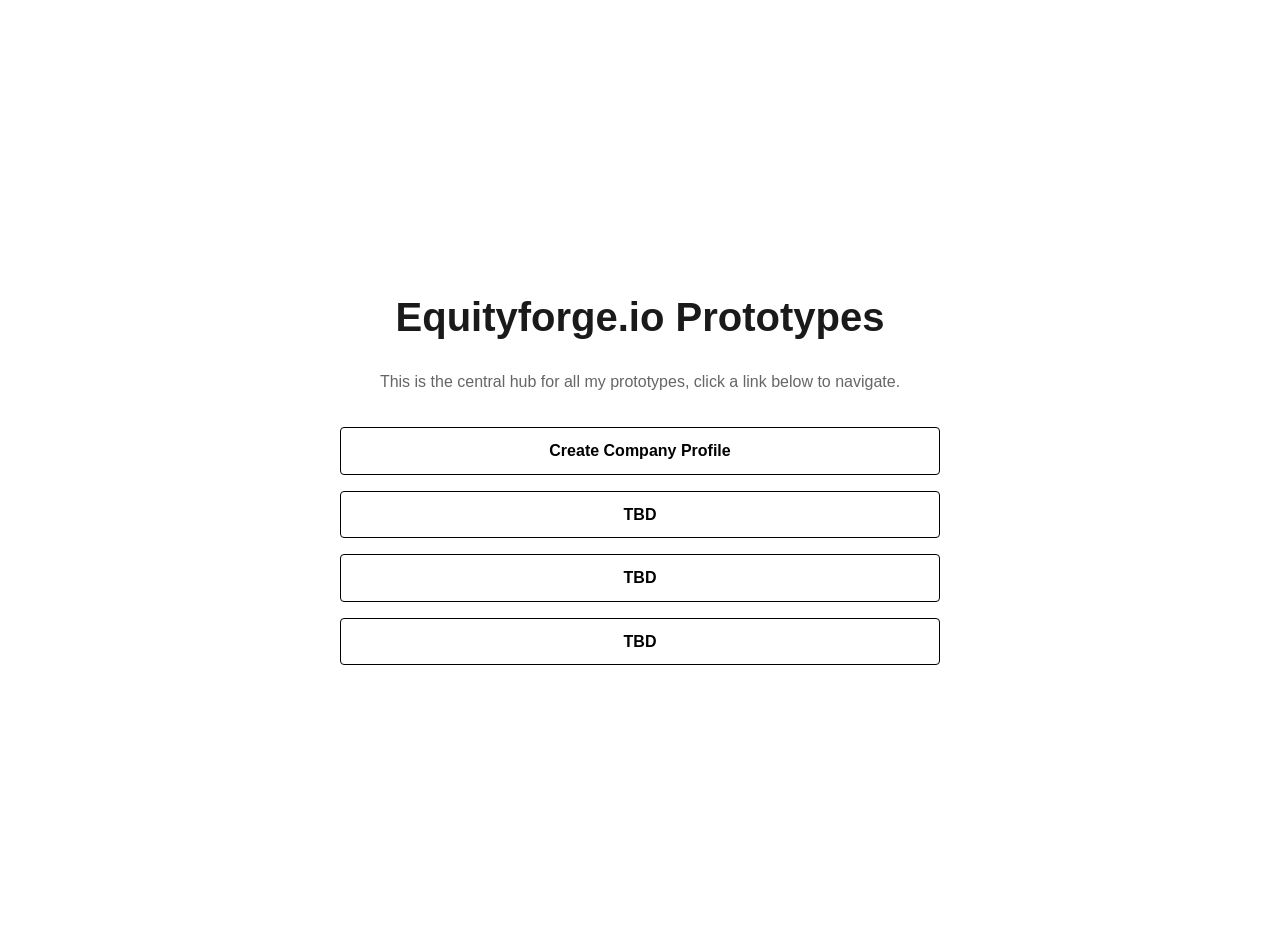
<file: index.html>
<!DOCTYPE html>
<html lang="en">
<head>
    <meta charset="UTF-8">
    <meta name="viewport" content="width=device-width, initial-scale=1.0">
    <title>Project Landing Page</title>
    <!-- Link to the external CSS file -->
    <link rel="stylesheet" href="css/style.css">
</head>
<body>
    <div class="container">
        <h1>Equityforge.io Prototypes</h1>
        <p>This is the central hub for all my prototypes, click a link below to navigate.</p>
        
        <!-- List of Future Links -->
        <ul>
            <li>
                <a href="companyprofile.html">Create Company Profile</a>
            </li>
            <li>
                <a href="">TBD</a>
            </li>
            <li>
                <a href="">TBD</a>
            </li>
            <li>
                <a href="">TBD</a>
            </li>
        </ul>
    </div>
</body>
</html>
</file>
<file: css/style.css>
body {
    font-family: 'Segoe UI', Roboto, Helvetica, Arial, sans-serif;
    background-color: #ffffff; /* White background */
    color: #333333; /* Dark gray text */
    margin: 0;
    padding: 20px;
    display: flex;
    justify-content: center;
    align-items: center;
    min-height: 100vh;
}

.container {
    max-width: 600px;
    text-align: center;
    line-height: 1.6;
    width: 100%; /* Ensure container takes full width on small screens */
}

h1 {
    font-size: 2.5rem;
    margin-bottom: 0.5em;
    color: #1a1a1a;
}

p {
    margin-bottom: 2em;
    color: #666666;
}

ul {
    list-style-type: none;
    padding: 0;
    margin: 0;
}

li {
    margin-bottom: 1em;
}

a {
    color: #000000; /* Black link text */
    text-decoration: none; /* Remove underline */
    font-weight: bold;
    padding: 10px 15px;
    display: block;      
    width: 100%;         
    box-sizing: border-box; 

    border: 1px solid #000000;
    border-radius: 4px;
    transition: background-color 0.3s, color 0.3s;
}

a:hover, a:focus {
    background-color: #000000;
    color: #ffffff;
}
</file>
